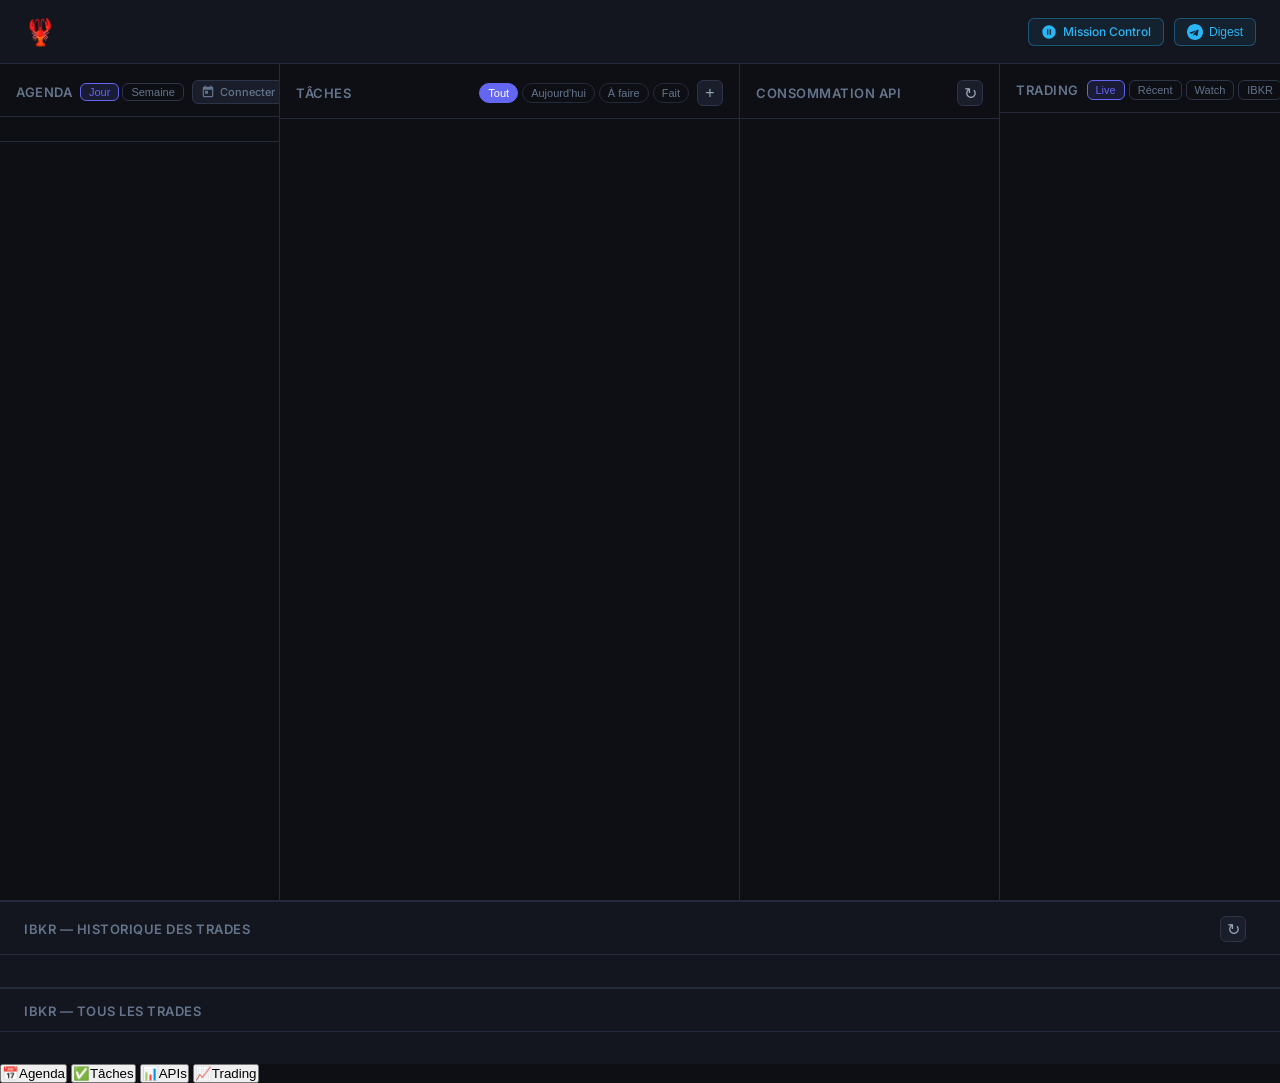
<file: templates/index.html>
<!DOCTYPE html>
<html lang="fr">
<head>
  <meta charset="UTF-8" />
  <meta name="viewport" content="width=device-width, initial-scale=1.0" />
  <title>🦞 Dashboard</title>
  <link rel="manifest" href="/static/manifest.json" />
  <meta name="mobile-web-app-capable" content="yes" />
  <meta name="apple-mobile-web-app-capable" content="yes" />
  <meta name="apple-mobile-web-app-status-bar-style" content="black-translucent" />
  <meta name="apple-mobile-web-app-title" content="Dashboard" />
  <meta name="theme-color" content="#0d0f14" />
  <link rel="icon" href="/static/icons/stone-island.svg" type="image/svg+xml" />
  <link rel="icon" href="/static/icons/icon-192.png" sizes="192x192" />
  <link rel="apple-touch-icon" href="/static/icons/icon-192.png" />
  <link rel="stylesheet" href="/static/css/style.css" />
  <link rel="preconnect" href="https://fonts.googleapis.com" />
  <link rel="preconnect" href="https://fonts.gstatic.com" crossorigin />
  <link href="https://fonts.googleapis.com/css2?family=Inter:wght@300;400;500;600;700&display=swap" rel="stylesheet" />
</head>
<body>
  <!-- HEADER -->
  <header class="header">
    <div class="header-left">
      <span class="header-logo">🦞</span>
      <div class="header-date" id="headerDate"></div>
      <div class="header-time" id="headerTime"></div>
    </div>
    <div class="header-center">
      <div class="header-greeting" id="headerGreeting"></div>
    </div>
    <div class="header-right">
      <div class="summary-chips" id="summaryChips"></div>
      <a href="/mission-control/" class="tg-btn" title="Mission Control" style="text-decoration:none">
        <svg width="16" height="16" viewBox="0 0 24 24" fill="currentColor"><path d="M12 2C6.48 2 2 6.48 2 12s4.48 10 10 10 10-4.48 10-10S17.52 2 12 2zm-1 14H9V8h2v8zm4 0h-2V8h2v8z"/></svg>
        <span>Mission Control</span>
      </a>
      <button class="tg-btn" id="tgBtn" onclick="sendTelegramDigest()" title="Envoyer le résumé sur Telegram">
        <svg width="16" height="16" viewBox="0 0 24 24" fill="currentColor"><path d="M12 0C5.373 0 0 5.373 0 12s5.373 12 12 12 12-5.373 12-12S18.627 0 12 0zm5.562 8.248-1.97 9.289c-.145.658-.537.818-1.084.508l-3-2.21-1.447 1.394c-.16.16-.295.295-.605.295l.213-3.053 5.56-5.023c.242-.213-.054-.333-.373-.12L7.248 14.79l-2.95-.924c-.642-.2-.654-.642.135-.953l11.57-4.461c.537-.194 1.006.131.559.796z"/></svg>
        <span id="tgBtnLabel">Digest</span>
      </button>
    </div>
  </header>

  <!-- MAIN LAYOUT -->
  <main class="layout">

    <!-- COLONNE GAUCHE : Agenda -->
    <section class="panel panel-agenda">
      <div class="panel-header">
        <h2>Agenda</h2>
        <div class="agenda-view-tabs">
          <button class="agenda-view-tab active" data-view="day" onclick="switchAgendaView('day')">Jour</button>
          <button class="agenda-view-tab" data-view="week" onclick="switchAgendaView('week')">Semaine</button>
        </div>
        <a id="gcalStatusBtn" href="/auth/google" class="gcal-connect-btn" title="Connecter Google Calendar">
          <svg width="14" height="14" viewBox="0 0 24 24" fill="currentColor"><path d="M19 3h-1V1h-2v2H8V1H6v2H5c-1.1 0-2 .9-2 2v14c0 1.1.9 2 2 2h14c1.1 0 2-.9 2-2V5c0-1.1-.9-2-2-2zm0 16H5V8h14v11zM7 10h5v5H7z"/></svg>
          <span id="gcalStatusLabel">Connecter</span>
        </a>
      </div>

      <!-- Mini calendrier -->
      <div class="mini-calendar" id="miniCalendar"></div>

      <!-- Events du jour -->
      <div class="agenda-day" id="agendaDay">
        <div class="agenda-timeline" id="agendaTimeline"></div>
      </div>

      <!-- Vue semaine -->
      <div class="agenda-week" id="agendaWeek" style="display:none"></div>
    </section>

    <!-- COLONNE CENTRE : Tâches -->
    <section class="panel panel-tasks">
      <div class="panel-header">
        <h2>Tâches</h2>
        <div class="task-filters">
          <button class="filter-btn active" data-filter="all">Tout</button>
          <button class="filter-btn" data-filter="today">Aujourd'hui</button>
          <button class="filter-btn" data-filter="todo">À faire</button>
          <button class="filter-btn" data-filter="done">Fait</button>
        </div>
        <button class="btn-icon" onclick="openModal('taskModal')">+</button>
      </div>
      <div class="tasks-list" id="tasksList"></div>
    </section>

    <!-- COLONNE DROITE : Crons + API -->
    <section class="panel panel-side">

      <!-- Consommation API -->
      <div class="side-section side-section-api">
        <div class="panel-header">
          <h2>Consommation API</h2>
          <button class="btn-icon" onclick="loadUsage()" title="Rafraîchir">↻</button>
        </div>
        <div class="api-usage-list" id="apiUsageList"></div>
      </div>

    </section>

    <!-- COLONNE TRADING : Notion STM + IBKR -->
    <section class="panel panel-trading">
      <div class="panel-header">
        <h2>Trading</h2>
        <div class="trading-tabs">
          <button class="trade-tab active" data-tab="open" onclick="switchTradeTab('open')">Live</button>
          <button class="trade-tab" data-tab="recent" onclick="switchTradeTab('recent')">Récent</button>
          <button class="trade-tab" data-tab="watchlist" onclick="switchTradeTab('watchlist')">Watch</button>
          <button class="trade-tab" data-tab="ibkr" onclick="switchTradeTab('ibkr')">IBKR</button>
        </div>
        <button class="btn-icon ibkr-sync-btn" id="ibkrSyncBtn" onclick="syncIbkr()" title="Synchroniser IBKR" style="display:none">↻</button>
      </div>
      <div id="tradingContent"></div>
    </section>

  </main>

  <!-- ================================================================
       MODALS
  ================================================================ -->

  <!-- Modal Tâche -->
  <div class="modal-overlay" id="taskModal">
    <div class="modal">
      <div class="modal-header">
        <h3 id="taskModalTitle">Nouvelle tâche</h3>
        <button class="btn-close" onclick="closeModal('taskModal')">✕</button>
      </div>
      <div class="modal-body">
        <input type="hidden" id="taskId" />
        <div class="form-group">
          <label>Titre *</label>
          <input type="text" id="taskTitle" placeholder="Titre de la tâche…" />
        </div>
        <div class="form-group">
          <label>Description</label>
          <textarea id="taskDesc" rows="3" placeholder="Détails…"></textarea>
        </div>
        <div class="form-row">
          <div class="form-group">
            <label>Priorité</label>
            <select id="taskPriority">
              <option value="high">🔴 Haute</option>
              <option value="medium" selected>🟡 Moyenne</option>
              <option value="low">🟢 Basse</option>
            </select>
          </div>
          <div class="form-group">
            <label>Statut</label>
            <select id="taskStatus">
              <option value="todo">À faire</option>
              <option value="in_progress">En cours</option>
              <option value="done">Terminé</option>
            </select>
          </div>
        </div>
        <div class="form-group">
          <label>Date</label>
          <input type="date" id="taskDate" />
        </div>
      </div>
      <div class="modal-footer">
        <button class="btn btn-secondary" onclick="closeModal('taskModal')">Annuler</button>
        <button class="btn btn-primary" onclick="saveTask()">Enregistrer</button>
      </div>
    </div>
  </div>

  <!-- Modal Événement -->
  <div class="modal-overlay" id="eventModal">
    <div class="modal">
      <div class="modal-header">
        <h3>Nouvel événement</h3>
        <button class="btn-close" onclick="closeModal('eventModal')">✕</button>
      </div>
      <div class="modal-body">
        <div class="form-group">
          <label>Titre *</label>
          <input type="text" id="eventTitle" placeholder="Titre de l'événement…" />
        </div>
        <div class="form-group">
          <label>Description</label>
          <textarea id="eventDesc" rows="2" placeholder="Détails…"></textarea>
        </div>
        <div class="form-row">
          <div class="form-group">
            <label>Début *</label>
            <input type="datetime-local" id="eventStart" />
          </div>
          <div class="form-group">
            <label>Fin</label>
            <input type="datetime-local" id="eventEnd" />
          </div>
        </div>
        <div class="form-group">
          <label>Couleur</label>
          <div class="color-picker">
            <button class="color-dot dot-blue active" data-color="blue"></button>
            <button class="color-dot dot-purple" data-color="purple"></button>
            <button class="color-dot dot-green" data-color="green"></button>
            <button class="color-dot dot-pink" data-color="pink"></button>
            <button class="color-dot dot-yellow" data-color="yellow"></button>
          </div>
        </div>
      </div>
      <div class="modal-footer">
        <button class="btn btn-secondary" onclick="closeModal('eventModal')">Annuler</button>
        <button class="btn btn-primary" onclick="saveEvent()">Enregistrer</button>
      </div>
    </div>
  </div>

  <!-- Toast notifications -->
  <div class="toast-container" id="toastContainer"></div>

  <!-- IBKR TABLE SECTION (bottom, full width) -->
  <section class="ibkr-section" id="ibkrSection">
    <div class="ibkr-section-header">
      <h2>IBKR — Historique des trades</h2>
      <button class="btn-icon" onclick="syncIbkr()" id="ibkrSyncBtnTable" title="Synchroniser IBKR">↻</button>
      <span class="ibkr-section-sync" id="ibkrSectionSync"></span>
    </div>
    <div id="ibkrTableContainer"></div>
  </section>

  <!-- IBKR RAW TRADES (full width) -->
  <section class="ibkr-section ibkr-raw-section" id="ibkrRawSection">
    <div class="ibkr-section-header">
      <h2>IBKR — Tous les trades</h2>
      <span class="ibkr-section-sync" id="ibkrRawCount"></span>
    </div>
    <div id="ibkrRawTableContainer"></div>
  </section>

  <!-- BOTTOM NAV MOBILE -->
  <nav class="mobile-nav" id="mobileNav" role="navigation" aria-label="Navigation mobile">
    <button class="mobile-nav-item active" id="mnAgenda"  onclick="mobileSwitchPanel('agenda')">
      <span class="nav-icon">📅</span><span>Agenda</span>
    </button>
    <button class="mobile-nav-item"        id="mnTasks"   onclick="mobileSwitchPanel('tasks')">
      <span class="nav-icon">✅</span><span>Tâches</span>
    </button>
    <button class="mobile-nav-item"        id="mnSide"    onclick="mobileSwitchPanel('side')">
      <span class="nav-icon">📊</span><span>APIs</span>
    </button>
    <button class="mobile-nav-item"        id="mnTrading" onclick="mobileSwitchPanel('trading')">
      <span class="nav-icon">📈</span><span>Trading</span>
    </button>
  </nav>

  <script src="/static/js/app.js"></script>
</body>
</html>
</file>
<file: static/css/style.css>
/* ================================================================
   RESET & VARIABLES
================================================================ */
*, *::before, *::after { box-sizing: border-box; margin: 0; padding: 0; }

:root {
  --bg:          #0d0f14;
  --bg-panel:    #13161e;
  --bg-card:     #1a1e2a;
  --bg-hover:    #1f2435;
  --border:      #252a3a;
  --border-light: #2e3448;
  --text:        #e2e8f0;
  --text-muted:  #64748b;
  --text-dim:    #94a3b8;
  --accent:      #6366f1;
  --accent-glow: rgba(99, 102, 241, 0.15);
  --green:       #22c55e;
  --red:         #ef4444;
  --yellow:      #eab308;
  --blue:        #3b82f6;
  --purple:      #a855f7;
  --pink:        #ec4899;
  --radius:      10px;
  --radius-sm:   6px;
  --shadow:      0 4px 24px rgba(0,0,0,0.4);
  --transition:  0.18s ease;
}

html, body {
  font-family: 'Inter', system-ui, sans-serif;
  font-size: 14px;
  background: var(--bg);
  color: var(--text);
  overflow-x: hidden;
  overflow-y: auto;
}

/* ================================================================
   HEADER
================================================================ */
.header {
  display: flex;
  align-items: center;
  justify-content: space-between;
  padding: 14px 24px;
  background: var(--bg-panel);
  border-bottom: 1px solid var(--border);
  height: 64px;
  flex-shrink: 0;
  position: sticky;
  top: 0;
  z-index: 100;
}

.header-logo {
  font-size: 26px;
  line-height: 1;
  margin-right: 4px;
  flex-shrink: 0;
}

.header-date {
  font-size: 13px;
  color: var(--text-muted);
  text-transform: capitalize;
}

.header-time {
  font-size: 22px;
  font-weight: 700;
  letter-spacing: 1px;
  font-variant-numeric: tabular-nums;
  line-height: 1;
}

.header-greeting {
  font-size: 15px;
  font-weight: 500;
  color: var(--text-dim);
  text-align: center;
}

.summary-chips {
  display: flex;
  gap: 8px;
  flex-wrap: wrap;
  justify-content: flex-end;
}

/* header-right wraps chips + tg button */
.header-right {
  display: flex;
  align-items: center;
  gap: 10px;
}

/* Telegram button */
.tg-btn {
  display: inline-flex;
  align-items: center;
  gap: 6px;
  padding: 5px 12px;
  border-radius: var(--radius-sm);
  border: 1px solid rgba(41, 182, 246, 0.35);
  background: rgba(41, 182, 246, 0.08);
  color: #29b6f6;
  font-size: 12px;
  font-weight: 500;
  cursor: pointer;
  transition: var(--transition);
  white-space: nowrap;
}
.tg-btn:hover:not(:disabled) {
  background: rgba(41, 182, 246, 0.18);
  border-color: #29b6f6;
}
.tg-btn:disabled { opacity: 0.45; cursor: default; }
.tg-btn.tg-sent  { border-color: var(--green); color: var(--green); background: rgba(34,197,94,0.08); }
.tg-btn.tg-error { border-color: var(--red);   color: var(--red);   background: rgba(239,68,68,0.08); }
.tg-btn.tg-disabled { border-color: var(--border); color: var(--text-muted); background: transparent; }

.chip {
  display: flex;
  align-items: center;
  gap: 5px;
  padding: 4px 10px;
  border-radius: 20px;
  font-size: 12px;
  font-weight: 500;
  border: 1px solid var(--border);
  background: var(--bg-card);
}

.chip.chip-warning { border-color: var(--yellow); color: var(--yellow); }
.chip.chip-success { border-color: var(--green); color: var(--green); }
.chip.chip-info    { border-color: var(--blue); color: var(--blue); }

/* ================================================================
   LAYOUT
================================================================ */
.layout {
  display: grid;
  grid-template-columns: 280px 1fr 260px 280px;
  gap: 0;
  height: calc(100vh - 64px);
  overflow: hidden;
  position: sticky;
  top: 64px;
}

.panel {
  display: flex;
  flex-direction: column;
  border-right: 1px solid var(--border);
  overflow: hidden;
}

.panel:last-child { border-right: none; }

.panel-header {
  display: flex;
  align-items: center;
  gap: 8px;
  padding: 16px 16px 12px;
  border-bottom: 1px solid var(--border);
  flex-shrink: 0;
}

.panel-header h2 {
  font-size: 13px;
  font-weight: 600;
  letter-spacing: 0.5px;
  text-transform: uppercase;
  color: var(--text-muted);
  flex: 1;
}

/* ================================================================
   GOOGLE CALENDAR CONNECT BUTTON
================================================================ */
.gcal-connect-btn {
  display: inline-flex;
  align-items: center;
  gap: 5px;
  font-size: 11px;
  font-weight: 500;
  color: var(--text-muted);
  background: var(--bg-card);
  border: 1px solid var(--border-light);
  border-radius: var(--radius-sm);
  padding: 4px 8px;
  text-decoration: none;
  transition: var(--transition);
  white-space: nowrap;
}
.gcal-connect-btn:hover {
  color: var(--text);
  border-color: var(--accent);
  background: var(--accent-glow);
}
.gcal-connect-btn.gcal-connected {
  color: var(--green);
  border-color: rgba(34, 197, 94, 0.3);
  background: rgba(34, 197, 94, 0.08);
}

/* ================================================================
   BUTTONS
================================================================ */
.btn-icon {
  width: 26px;
  height: 26px;
  border-radius: 6px;
  border: 1px solid var(--border-light);
  background: var(--bg-card);
  color: var(--text-dim);
  cursor: pointer;
  font-size: 16px;
  display: flex;
  align-items: center;
  justify-content: center;
  transition: var(--transition);
  flex-shrink: 0;
}
.btn-icon:hover { background: var(--accent); border-color: var(--accent); color: #fff; }

.btn {
  padding: 8px 16px;
  border-radius: var(--radius-sm);
  border: none;
  cursor: pointer;
  font-size: 13px;
  font-weight: 500;
  transition: var(--transition);
}
.btn-primary   { background: var(--accent); color: #fff; }
.btn-primary:hover { background: #4f46e5; }
.btn-secondary { background: var(--bg-card); color: var(--text-dim); border: 1px solid var(--border); }
.btn-secondary:hover { background: var(--bg-hover); }

.btn-close {
  background: none;
  border: none;
  color: var(--text-muted);
  cursor: pointer;
  font-size: 16px;
  padding: 4px;
  border-radius: 4px;
  transition: var(--transition);
}
.btn-close:hover { color: var(--text); background: var(--bg-hover); }

/* ================================================================
   MINI CALENDAR
================================================================ */
.mini-calendar {
  padding: 12px;
  border-bottom: 1px solid var(--border);
  flex-shrink: 0;
}

.cal-header {
  display: flex;
  align-items: center;
  justify-content: space-between;
  margin-bottom: 8px;
}
.cal-header .cal-title {
  font-size: 13px;
  font-weight: 600;
  color: var(--text-dim);
  text-transform: capitalize;
}
.cal-nav {
  background: none;
  border: none;
  color: var(--text-muted);
  cursor: pointer;
  padding: 2px 6px;
  border-radius: 4px;
  font-size: 14px;
  transition: var(--transition);
}
.cal-nav:hover { background: var(--bg-hover); color: var(--text); }

.cal-grid {
  display: grid;
  grid-template-columns: repeat(7, 1fr);
  gap: 2px;
}
.cal-day-name {
  font-size: 10px;
  color: var(--text-muted);
  text-align: center;
  padding: 2px 0;
  font-weight: 600;
}
.cal-day {
  width: 28px;
  height: 28px;
  display: flex;
  align-items: center;
  justify-content: center;
  border-radius: 50%;
  font-size: 12px;
  cursor: pointer;
  color: var(--text-dim);
  transition: var(--transition);
  margin: auto;
}
.cal-day:hover { background: var(--bg-hover); }
.cal-day.today { background: var(--accent); color: #fff; font-weight: 700; }
.cal-day.selected { background: var(--bg-hover); color: var(--text); font-weight: 600; outline: 2px solid var(--accent); outline-offset: -2px; }
.cal-day.other-month { color: var(--border-light); }
.cal-day.has-event::after {
  content: '';
  display: block;
  width: 4px;
  height: 4px;
  border-radius: 50%;
  background: var(--green);
  position: absolute;
  bottom: 2px;
}
.cal-day { position: relative; }

/* ================================================================
   AGENDA VIEW TABS
================================================================ */
.agenda-view-tabs {
  display: flex;
  gap: 3px;
}

.agenda-view-tab {
  font-size: 11px;
  padding: 2px 8px;
  border-radius: var(--radius-sm);
  border: 1px solid var(--border-light);
  background: transparent;
  color: var(--text-muted);
  cursor: pointer;
  transition: var(--transition);
}

.agenda-view-tab:hover { color: var(--text); border-color: var(--accent); }
.agenda-view-tab.active {
  background: var(--accent-glow);
  color: var(--accent);
  border-color: var(--accent);
}

/* ================================================================
   WEEK VIEW
================================================================ */
.agenda-week {
  flex: 1;
  overflow-y: auto;
  padding: 8px;
}

.agenda-week::-webkit-scrollbar { width: 4px; }
.agenda-week::-webkit-scrollbar-track { background: transparent; }
.agenda-week::-webkit-scrollbar-thumb { background: var(--border); border-radius: 2px; }

.week-nav {
  display: flex;
  align-items: center;
  justify-content: space-between;
  padding: 2px 2px 8px;
}

.week-label {
  font-size: 11px;
  color: var(--text-dim);
  font-weight: 500;
}

.week-days {
  display: flex;
  flex-direction: column;
  gap: 4px;
}

.week-day {
  border-radius: var(--radius-sm);
  background: var(--bg-card);
  border: 1px solid var(--border);
  padding: 6px 8px;
  transition: var(--transition);
}

.week-day-today {
  border-color: var(--accent);
  background: var(--accent-glow);
}

.week-day-header {
  display: flex;
  align-items: center;
  gap: 6px;
  margin-bottom: 4px;
}

.week-day-name {
  font-size: 10px;
  font-weight: 600;
  color: var(--text-muted);
  text-transform: uppercase;
  min-width: 16px;
}

.week-day-num {
  font-size: 13px;
  font-weight: 600;
  color: var(--text-dim);
  width: 22px;
  height: 22px;
  display: flex;
  align-items: center;
  justify-content: center;
  border-radius: 50%;
}

.week-today-num {
  background: var(--accent);
  color: #fff;
}

.week-day-events {
  display: flex;
  flex-direction: column;
  gap: 2px;
}

.week-no-event {
  font-size: 11px;
  color: var(--border-light);
  padding-left: 2px;
}

.week-event {
  display: flex;
  align-items: center;
  gap: 5px;
  padding: 2px 5px;
  border-radius: 3px;
  border-left: 2px solid var(--border);
  background: rgba(255,255,255,0.03);
  overflow: hidden;
}

.week-event.color-blue   { border-color: var(--blue); }
.week-event.color-purple { border-color: var(--purple); }
.week-event.color-green  { border-color: var(--green); }
.week-event.color-pink   { border-color: var(--pink); }
.week-event.color-yellow { border-color: var(--yellow); }
.week-event.color-google   { border-color: var(--google); }
.week-event.color-trading  { border-color: var(--trading); }

.week-event-time {
  font-size: 10px;
  color: var(--text-muted);
  font-variant-numeric: tabular-nums;
  white-space: nowrap;
  min-width: 34px;
  flex-shrink: 0;
}

.week-event-title {
  font-size: 11px;
  color: var(--text-dim);
  white-space: nowrap;
  overflow: hidden;
  text-overflow: ellipsis;
}

/* ================================================================
   AGENDA TIMELINE
================================================================ */
.agenda-day {
  flex: 1;
  overflow-y: auto;
  padding: 8px 0;
}
.agenda-day::-webkit-scrollbar { width: 4px; }
.agenda-day::-webkit-scrollbar-track { background: transparent; }
.agenda-day::-webkit-scrollbar-thumb { background: var(--border); border-radius: 2px; }

.agenda-empty {
  padding: 32px 16px;
  text-align: center;
  color: var(--text-muted);
  font-size: 13px;
}

.agenda-event {
  display: flex;
  gap: 10px;
  padding: 8px 14px;
  margin: 2px 8px;
  border-radius: var(--radius-sm);
  border-left: 3px solid;
  background: var(--bg-card);
  transition: var(--transition);
  cursor: pointer;
  position: relative;
}
.agenda-event:hover { background: var(--bg-hover); }
.agenda-event.color-blue   { border-color: var(--blue); }
.agenda-event.color-purple { border-color: var(--purple); }
.agenda-event.color-green  { border-color: var(--green); }
.agenda-event.color-pink   { border-color: var(--pink); }
.agenda-event.color-yellow  { border-color: var(--yellow); }
.agenda-event.color-trading { border-color: var(--trading); }

.event-time {
  font-size: 11px;
  color: var(--text-muted);
  font-variant-numeric: tabular-nums;
  white-space: nowrap;
  min-width: 40px;
  padding-top: 2px;
}
.event-title {
  font-size: 13px;
  font-weight: 500;
  flex: 1;
}
.event-desc {
  font-size: 11px;
  color: var(--text-muted);
  margin-top: 2px;
}

.event-delete {
  background: none;
  border: none;
  color: var(--text-muted);
  cursor: pointer;
  font-size: 12px;
  opacity: 0;
  transition: var(--transition);
  padding: 2px;
}
.agenda-event:hover .event-delete { opacity: 1; }
.event-delete:hover { color: var(--red); }

/* ================================================================
   TASKS
================================================================ */
.task-filters {
  display: flex;
  gap: 4px;
}
.filter-btn {
  padding: 3px 8px;
  border-radius: 20px;
  border: 1px solid var(--border);
  background: none;
  color: var(--text-muted);
  font-size: 11px;
  cursor: pointer;
  transition: var(--transition);
}
.filter-btn:hover { background: var(--bg-hover); color: var(--text); }
.filter-btn.active { background: var(--accent); border-color: var(--accent); color: #fff; }

.tasks-list {
  flex: 1;
  overflow-y: auto;
  padding: 8px;
}
.tasks-list::-webkit-scrollbar { width: 4px; }
.tasks-list::-webkit-scrollbar-thumb { background: var(--border); border-radius: 2px; }

.task-group-label {
  font-size: 11px;
  font-weight: 600;
  color: var(--text-muted);
  text-transform: uppercase;
  letter-spacing: 0.5px;
  padding: 8px 8px 4px;
}

.task-card {
  display: flex;
  align-items: flex-start;
  gap: 10px;
  padding: 10px 12px;
  border-radius: var(--radius-sm);
  background: var(--bg-card);
  margin-bottom: 4px;
  border: 1px solid var(--border);
  cursor: pointer;
  transition: var(--transition);
  position: relative;
}
.task-card:hover { background: var(--bg-hover); border-color: var(--border-light); }
.task-card.done { opacity: 0.5; }
.task-card.done .task-title { text-decoration: line-through; }

.task-check {
  width: 16px;
  height: 16px;
  border-radius: 50%;
  border: 2px solid var(--border-light);
  flex-shrink: 0;
  margin-top: 1px;
  cursor: pointer;
  transition: var(--transition);
  display: flex;
  align-items: center;
  justify-content: center;
}
.task-check:hover { border-color: var(--accent); }
.task-check.checked { background: var(--green); border-color: var(--green); }
.task-check.checked::after { content: '✓'; color: #fff; font-size: 10px; font-weight: 700; }

.task-body { flex: 1; min-width: 0; }
.task-title {
  font-size: 13px;
  font-weight: 500;
  line-height: 1.4;
  word-break: break-word;
}
.task-meta {
  display: flex;
  align-items: center;
  gap: 6px;
  margin-top: 4px;
}
.task-date {
  font-size: 11px;
  color: var(--text-muted);
}
.task-date.overdue { color: var(--red); }

.priority-dot {
  width: 6px;
  height: 6px;
  border-radius: 50%;
  flex-shrink: 0;
}
.priority-dot.high   { background: var(--red); }
.priority-dot.medium { background: var(--yellow); }
.priority-dot.low    { background: var(--green); }

.task-actions {
  display: flex;
  gap: 4px;
  opacity: 0;
  transition: var(--transition);
}
.task-card:hover .task-actions { opacity: 1; }
.task-action-btn {
  background: none;
  border: none;
  color: var(--text-muted);
  cursor: pointer;
  font-size: 12px;
  padding: 2px 4px;
  border-radius: 3px;
  transition: var(--transition);
}
.task-action-btn:hover { background: var(--bg-hover); color: var(--text); }
.task-action-btn.del:hover { color: var(--red); }

.tasks-empty {
  padding: 40px 16px;
  text-align: center;
  color: var(--text-muted);
  font-size: 13px;
}

/* ================================================================
   NOTES
================================================================ */
.notes-grid {
  flex: 1;
  overflow-y: auto;
  padding: 8px;
  display: flex;
  flex-direction: column;
  gap: 8px;
}
.notes-grid::-webkit-scrollbar { width: 4px; }
.notes-grid::-webkit-scrollbar-thumb { background: var(--border); border-radius: 2px; }

.note-card {
  border-radius: var(--radius-sm);
  padding: 12px;
  border-left: 3px solid;
  background: var(--bg-card);
  border-top: 1px solid var(--border);
  border-right: 1px solid var(--border);
  border-bottom: 1px solid var(--border);
  position: relative;
  transition: var(--transition);
}
.note-card:hover { background: var(--bg-hover); }
.note-card.color-yellow { border-left-color: var(--yellow); }
.note-card.color-blue   { border-left-color: var(--blue); }
.note-card.color-green  { border-left-color: var(--green); }
.note-card.color-pink   { border-left-color: var(--pink); }
.note-card.color-purple { border-left-color: var(--purple); }

.note-content {
  font-size: 13px;
  line-height: 1.6;
  color: var(--text-dim);
  white-space: pre-wrap;
  word-break: break-word;
}
.note-footer {
  display: flex;
  align-items: center;
  justify-content: space-between;
  margin-top: 8px;
}
.note-date {
  font-size: 10px;
  color: var(--text-muted);
}
.note-delete {
  background: none;
  border: none;
  color: var(--text-muted);
  cursor: pointer;
  font-size: 12px;
  padding: 2px 4px;
  border-radius: 3px;
  opacity: 0;
  transition: var(--transition);
}
.note-card:hover .note-delete { opacity: 1; }
.note-delete:hover { color: var(--red); }

/* ================================================================
   MODAL
================================================================ */
.modal-overlay {
  position: fixed;
  inset: 0;
  background: rgba(0,0,0,0.7);
  display: none;
  align-items: center;
  justify-content: center;
  z-index: 1000;
  backdrop-filter: blur(4px);
}
.modal-overlay.open { display: flex; }

.modal {
  background: var(--bg-panel);
  border: 1px solid var(--border-light);
  border-radius: var(--radius);
  width: 480px;
  max-width: 95vw;
  box-shadow: var(--shadow);
  animation: modalIn 0.18s ease;
}
@keyframes modalIn {
  from { opacity: 0; transform: scale(0.96) translateY(-8px); }
  to   { opacity: 1; transform: scale(1) translateY(0); }
}
.modal-header {
  display: flex;
  align-items: center;
  justify-content: space-between;
  padding: 16px 20px;
  border-bottom: 1px solid var(--border);
}
.modal-header h3 { font-size: 15px; font-weight: 600; }
.modal-body { padding: 20px; display: flex; flex-direction: column; gap: 16px; }
.modal-footer {
  display: flex;
  gap: 8px;
  justify-content: flex-end;
  padding: 16px 20px;
  border-top: 1px solid var(--border);
}

.form-group { display: flex; flex-direction: column; gap: 6px; }
.form-group label { font-size: 12px; font-weight: 500; color: var(--text-muted); }
.form-group input,
.form-group textarea,
.form-group select {
  background: var(--bg-card);
  border: 1px solid var(--border-light);
  border-radius: var(--radius-sm);
  color: var(--text);
  font-family: inherit;
  font-size: 13px;
  padding: 8px 12px;
  outline: none;
  transition: var(--transition);
  resize: vertical;
}
.form-group input:focus,
.form-group textarea:focus,
.form-group select:focus { border-color: var(--accent); background: var(--bg-hover); }
.form-row { display: grid; grid-template-columns: 1fr 1fr; gap: 12px; }

/* Color picker */
.color-picker { display: flex; gap: 8px; }
.color-dot {
  width: 24px;
  height: 24px;
  border-radius: 50%;
  border: 2px solid transparent;
  cursor: pointer;
  transition: var(--transition);
}
.color-dot:hover { transform: scale(1.15); }
.color-dot.active { border-color: #fff; transform: scale(1.15); }
.dot-yellow { background: var(--yellow); }
.dot-blue   { background: var(--blue); }
.dot-green  { background: var(--green); }
.dot-pink   { background: var(--pink); }
.dot-purple { background: var(--purple); }

/* ================================================================
   TOAST
================================================================ */
.toast-container {
  position: fixed;
  bottom: 24px;
  right: 24px;
  display: flex;
  flex-direction: column;
  gap: 8px;
  z-index: 2000;
}
.toast {
  padding: 10px 16px;
  border-radius: var(--radius-sm);
  background: var(--bg-panel);
  border: 1px solid var(--border-light);
  font-size: 13px;
  color: var(--text);
  box-shadow: var(--shadow);
  animation: toastIn 0.2s ease;
  max-width: 300px;
}
.toast.success { border-left: 3px solid var(--green); }
.toast.error   { border-left: 3px solid var(--red); }
@keyframes toastIn {
  from { opacity: 0; transform: translateX(20px); }
  to   { opacity: 1; transform: translateX(0); }
}

/* ================================================================
   SCROLLBAR global
================================================================ */
* {
  scrollbar-width: thin;
  scrollbar-color: var(--border) transparent;
}

/* ================================================================
   GOOGLE CALENDAR EVENTS
================================================================ */
:root {
  --google: #4285F4;
  --trading: #F5A623;
}

.agenda-event.color-google {
  border-color: var(--google);
}

.agenda-event.color-google::before {
  content: 'G';
  position: absolute;
  top: 6px;
  right: 28px;
  font-size: 9px;
  font-weight: 700;
  color: var(--google);
  background: rgba(66, 133, 244, 0.12);
  border: 1px solid rgba(66, 133, 244, 0.3);
  border-radius: 3px;
  padding: 0 3px;
  line-height: 14px;
  letter-spacing: 0.5px;
}

.cal-day.has-google-event::after {
  background: var(--google);
}

.cal-day.has-event.has-google-event::after {
  background: linear-gradient(to right, var(--green) 50%, var(--google) 50%);
}

.cal-day.has-trading-event::after {
  background: var(--trading);
}

.cal-day.has-event.has-trading-event::after {
  background: linear-gradient(to right, var(--green) 50%, var(--trading) 50%);
}

.cal-day.has-google-event.has-trading-event::after {
  background: linear-gradient(to right, var(--google) 50%, var(--trading) 50%);
}

.agenda-event.color-trading::before {
  content: 'TC';
  position: absolute;
  top: 6px;
  right: 28px;
  font-size: 9px;
  font-weight: 700;
  color: var(--trading);
  background: rgba(245, 166, 35, 0.12);
  border: 1px solid rgba(245, 166, 35, 0.3);
  border-radius: 3px;
  padding: 0 3px;
  line-height: 14px;
  letter-spacing: 0.5px;
}

.toast.info { border-left: 3px solid var(--blue); }

/* ================================================================
   TRADING PANEL
================================================================ */
.panel-trading { display: flex; flex-direction: column; overflow: hidden; }

.trading-tabs {
  display: flex;
  gap: 4px;
}

.trade-tab {
  font-size: 11px;
  font-weight: 500;
  padding: 3px 8px;
  border-radius: var(--radius-sm);
  border: 1px solid var(--border-light);
  background: transparent;
  color: var(--text-muted);
  cursor: pointer;
  transition: var(--transition);
}

.trade-tab:hover { color: var(--text); border-color: var(--accent); }
.trade-tab.active { background: var(--accent-glow); color: var(--accent); border-color: var(--accent); }

#tradingContent {
  flex: 1;
  overflow-y: auto;
  padding: 8px 12px;
}

.trade-row {
  display: flex;
  align-items: center;
  gap: 8px;
  padding: 8px 10px;
  border-radius: var(--radius-sm);
  background: var(--bg-card);
  border: 1px solid var(--border);
  margin-bottom: 6px;
  transition: var(--transition);
  text-decoration: none;
  cursor: pointer;
}
.trade-row:hover { border-color: var(--border-light); background: var(--bg-hover); }

.trade-ticker {
  font-weight: 600;
  font-size: 13px;
  color: var(--text);
  min-width: 52px;
}

.trade-info {
  flex: 1;
  display: flex;
  flex-direction: column;
  gap: 2px;
}

.trade-meta {
  font-size: 10px;
  color: var(--text-muted);
}

.trade-pnl {
  font-size: 12px;
  font-weight: 600;
  text-align: right;
  min-width: 48px;
}
.trade-pnl.pos { color: var(--green); }
.trade-pnl.neg { color: var(--red); }
.trade-pnl.neutral { color: var(--text-muted); }

.trade-rr {
  font-size: 10px;
  color: var(--text-muted);
  text-align: right;
}

.trade-live-badge {
  font-size: 9px;
  padding: 1px 5px;
  border-radius: 10px;
  background: rgba(99,102,241,0.15);
  color: var(--accent);
  border: 1px solid rgba(99,102,241,0.3);
  white-space: nowrap;
}

.watch-row {
  display: flex;
  align-items: center;
  justify-content: space-between;
  padding: 7px 10px;
  border-radius: var(--radius-sm);
  background: var(--bg-card);
  border: 1px solid var(--border);
  margin-bottom: 6px;
}
.watch-name { font-size: 13px; font-weight: 500; color: var(--text); }
.watch-etat {
  font-size: 10px;
  padding: 2px 6px;
  border-radius: 10px;
  background: var(--bg-hover);
  color: var(--text-muted);
}

.trading-empty {
  text-align: center;
  color: var(--text-muted);
  font-size: 12px;
  padding: 24px 0;
}

/* ================================================================
   SIDE PANEL (Crons + API)
================================================================ */
.panel-side {
  display: flex;
  flex-direction: column;
  overflow: hidden;
}

.side-section {
  display: flex;
  flex-direction: column;
  flex: 1;
  overflow: hidden;
  border-bottom: 1px solid var(--border);
}
.side-section:last-child { border-bottom: none; }

/* ---- API Usage ---- */
.api-usage-list {
  flex: 1;
  overflow-y: auto;
  padding: 8px 12px;
  display: flex;
  flex-direction: column;
  gap: 6px;
}

.api-row {
  background: var(--bg-card);
  border: 1px solid var(--border);
  border-radius: var(--radius-sm);
  padding: 9px 11px;
  display: flex;
  flex-direction: column;
  gap: 6px;
}
.api-row-link { text-decoration: none; cursor: pointer; transition: var(--transition); }
.api-row-link:hover { border-color: var(--accent); }
.api-row-warn { border-color: rgba(234,179,8,0.35); background: rgba(234,179,8,0.05); }
.api-row-err  { border-color: rgba(239,68,68,0.25); }

.api-row-head {
  display: flex;
  align-items: center;
  gap: 7px;
}

.api-dot {
  width: 7px;
  height: 7px;
  border-radius: 50%;
  flex-shrink: 0;
  background: var(--text-muted);
}
.api-dot.ok   { background: var(--green); box-shadow: 0 0 5px var(--green); }
.api-dot.warn { background: var(--yellow); box-shadow: 0 0 5px var(--yellow); }
.api-dot.err  { background: var(--red); }

.api-name {
  flex: 1;
  font-size: 12px;
  font-weight: 500;
  color: var(--text-dim);
}

.api-val {
  font-size: 12px;
  font-weight: 600;
  color: var(--text);
  font-variant-numeric: tabular-nums;
}
.api-row-warn .api-val { color: var(--yellow); }

.api-bar-track {
  height: 3px;
  background: var(--border);
  border-radius: 2px;
  overflow: hidden;
}
.api-bar-fill {
  height: 100%;
  background: var(--accent);
  border-radius: 2px;
  transition: width 0.4s ease;
}
.api-bar-fill.fill-warn { background: var(--yellow); }

.api-sub {
  font-size: 10px;
  color: var(--text-muted);
  font-variant-numeric: tabular-nums;
}

/* chip-danger for negative YTD */
.chip.chip-danger { border-color: var(--red); color: var(--red); }

/* ================================================================
   IBKR PANEL (trading tab — mini view)
================================================================ */

/* YTD Banner */
.ibkr-ytd {
  background: var(--bg-card);
  border: 1px solid var(--border-light);
  border-radius: var(--radius-sm);
  padding: 10px 12px;
  margin: 8px 12px 4px;
}

.ibkr-ytd-row {
  display: flex;
  align-items: baseline;
  justify-content: space-between;
  gap: 8px;
}

.ibkr-ytd-label {
  font-size: 11px;
  font-weight: 600;
  color: var(--text-muted);
  text-transform: uppercase;
  letter-spacing: 0.5px;
}

.ibkr-ytd-pnl {
  font-size: 20px;
  font-weight: 700;
  font-variant-numeric: tabular-nums;
}
.ibkr-ytd-pnl.pos { color: var(--green); }
.ibkr-ytd-pnl.neg { color: var(--red); }
.ibkr-ytd-solde {
  font-size: 20px;
  font-weight: 700;
  font-variant-numeric: tabular-nums;
  color: var(--text);
}

.ibkr-ytd-stats {
  display: flex;
  align-items: center;
  gap: 5px;
  margin-top: 4px;
  font-size: 11px;
  color: var(--text-muted);
}
.ibkr-sep { color: var(--border-light); }
.ibkr-comm { color: var(--red); opacity: 0.7; }

.ibkr-sync-ts {
  font-size: 10px;
  color: var(--border-light);
  margin-top: 4px;
}

/* Monthly list */
.ibkr-monthly-list {
  padding: 4px 12px 8px;
  display: flex;
  flex-direction: column;
  gap: 3px;
}

.ibkr-month-row {
  display: flex;
  align-items: center;
  gap: 6px;
  padding: 7px 10px;
  border-radius: var(--radius-sm);
  background: var(--bg-card);
  border: 1px solid var(--border);
  cursor: pointer;
  transition: var(--transition);
  user-select: none;
}
.ibkr-month-row:hover { background: var(--bg-hover); border-color: var(--border-light); }
.ibkr-month-row.open  { border-color: var(--accent); background: var(--accent-glow); }

.ibkr-month-label {
  font-size: 12px;
  font-weight: 600;
  color: var(--text-dim);
  min-width: 44px;
  text-transform: capitalize;
}

.ibkr-month-stats {
  flex: 1;
  font-size: 10px;
  color: var(--text-muted);
}

.ibkr-month-pnl {
  font-size: 12px;
  font-weight: 600;
  font-variant-numeric: tabular-nums;
  min-width: 52px;
  text-align: right;
}
.ibkr-month-pnl.pos { color: var(--green); }
.ibkr-month-pnl.neg { color: var(--red); }

.ibkr-chevron {
  font-size: 9px;
  color: var(--text-muted);
  width: 10px;
  text-align: center;
}

/* Expanded trade rows */
.ibkr-trades-list {
  background: var(--bg);
  border: 1px solid var(--border);
  border-top: none;
  border-radius: 0 0 var(--radius-sm) var(--radius-sm);
  margin-top: -3px;
  padding: 4px 0;
}

.ibkr-trade-row {
  display: flex;
  align-items: center;
  gap: 5px;
  padding: 4px 10px;
  font-size: 11px;
  border-bottom: 1px solid var(--border);
  transition: var(--transition);
}
.ibkr-trade-row:last-child { border-bottom: none; }
.ibkr-trade-row:hover { background: var(--bg-hover); }

.ibkr-trade-date {
  color: var(--text-muted);
  font-variant-numeric: tabular-nums;
  min-width: 36px;
}
.ibkr-trade-bs {
  font-size: 9px;
  font-weight: 700;
  padding: 1px 4px;
  border-radius: 3px;
  min-width: 14px;
  text-align: center;
}
.ibkr-trade-bs.buy  { background: rgba(34,197,94,0.15); color: var(--green); }
.ibkr-trade-bs.sell { background: rgba(239,68,68,0.15); color: var(--red); }
.ibkr-fills-badge {
  display: inline-block;
  margin-left: 4px;
  padding: 1px 5px;
  background: var(--border-light);
  color: var(--text-muted);
  border-radius: 8px;
  font-size: 10px;
  font-weight: 600;
  vertical-align: middle;
}

.ibkr-trade-sym {
  flex: 1;
  font-weight: 600;
  color: var(--text);
}
.ibkr-trade-qty {
  color: var(--text-muted);
  font-variant-numeric: tabular-nums;
  min-width: 28px;
  text-align: right;
}
.ibkr-trade-pnl {
  font-weight: 600;
  font-variant-numeric: tabular-nums;
  min-width: 44px;
  text-align: right;
}
.ibkr-trade-pnl.pos { color: var(--green); }
.ibkr-trade-pnl.neg { color: var(--red); }
.ibkr-trade-pnl.neutral { color: var(--text-muted); }

.ibkr-trade-empty {
  padding: 8px 10px;
  font-size: 11px;
  color: var(--text-muted);
  text-align: center;
}

/* Current month quick row in trading tab */
.ibkr-cm {
  display: flex;
  align-items: center;
  gap: 8px;
  padding: 7px 12px;
  margin: 4px 12px 0;
  background: var(--bg-card);
  border: 1px solid var(--border-light);
  border-radius: var(--radius-sm);
  font-size: 12px;
}
.ibkr-cm-label { color: var(--text-muted); flex: 1; }
.ibkr-cm-pnl   { font-weight: 700; font-variant-numeric: tabular-nums; }
.ibkr-cm-stats { color: var(--text-muted); font-size: 11px; }

.ibkr-tbl-hint {
  text-align: center;
  font-size: 11px;
  color: var(--text-muted);
  padding: 12px 0 4px;
  opacity: 0.7;
}

/* ================================================================
   IBKR BOTTOM TABLE SECTION
================================================================ */
.ibkr-section {
  background: var(--bg-panel);
  border-top: 2px solid var(--border);
  padding: 0 0 32px;
}

.ibkr-section-header {
  display: flex;
  align-items: center;
  gap: 10px;
  padding: 14px 24px 12px;
  border-bottom: 1px solid var(--border);
}
.ibkr-section-header h2 {
  font-size: 13px;
  font-weight: 600;
  letter-spacing: 0.5px;
  text-transform: uppercase;
  color: var(--text-muted);
  flex: 1;
}
.ibkr-section-sync {
  font-size: 11px;
  color: var(--text-muted);
}

.ibkr-tbl-empty {
  padding: 32px;
  text-align: center;
  color: var(--text-muted);
  font-size: 13px;
}

/* Main table */
.ibkr-tbl {
  width: 100%;
  border-collapse: collapse;
  font-size: 13px;
}
.ibkr-tbl thead th {
  padding: 8px 16px;
  text-align: left;
  font-size: 11px;
  font-weight: 600;
  color: var(--text-muted);
  text-transform: uppercase;
  letter-spacing: 0.4px;
  border-bottom: 1px solid var(--border);
  background: var(--bg);
}
.ibkr-tbl thead th.num { text-align: right; }

.ibkr-tbl-month td {
  padding: 10px 16px;
  border-bottom: 1px solid var(--border);
  cursor: pointer;
  transition: background var(--transition);
}
.ibkr-tbl-month:hover td { background: var(--bg-hover); }
.ibkr-tbl-month.open td  { background: var(--accent-glow); }

.ibkr-tbl-month-name {
  display: flex;
  align-items: center;
  gap: 8px;
  font-weight: 600;
  color: var(--text-dim);
  text-transform: capitalize;
}
.ibkr-tbl-chevron {
  color: var(--text-muted);
  font-size: 11px;
  width: 12px;
}

td.num  { text-align: right; font-variant-numeric: tabular-nums; }
td.bold { font-weight: 700; }
td.pos  { color: var(--green); }
td.neg  { color: var(--red); }
td.comm { color: var(--text-muted); font-size: 12px; }

.ibkr-tbl-loading {
  padding: 12px 32px;
  color: var(--text-muted);
  font-size: 12px;
  font-style: italic;
}

/* Sub-table (individual trades) */
.ibkr-tbl-sub {
  width: 100%;
  border-collapse: collapse;
  font-size: 12px;
  background: var(--bg);
}
.ibkr-tbl-sub thead th {
  padding: 6px 16px 6px 32px;
  text-align: left;
  font-size: 10px;
  font-weight: 600;
  color: var(--text-muted);
  text-transform: uppercase;
  letter-spacing: 0.4px;
  border-bottom: 1px solid var(--border);
  background: var(--bg);
}
.ibkr-tbl-sub thead th.num { text-align: right; }
.ibkr-tbl-sub tbody tr td {
  padding: 6px 16px 6px 32px;
  border-bottom: 1px solid var(--border);
  color: var(--text-dim);
}
.ibkr-tbl-sub tbody tr:last-child td { border-bottom: none; }
.ibkr-tbl-sub tbody tr:hover td { background: var(--bg-hover); }

/* Raw trades table */
.ibkr-raw-section { margin-top: 0; }
.ibkr-raw-tbl { width: 100%; }
.ibkr-raw-tbl thead th {
  background: var(--bg-card);
  color: var(--text-muted);
  font-size: 11px;
  font-weight: 600;
  text-transform: uppercase;
  letter-spacing: 0.4px;
  padding: 10px 16px;
  border-bottom: 1px solid var(--border);
  white-space: nowrap;
}
.ibkr-raw-tbl thead th.num { text-align: right; }
.ibkr-raw-tbl tbody tr td {
  padding: 9px 16px;
  font-size: 12.5px;
  border-bottom: 1px solid rgba(255,255,255,0.04);
  white-space: nowrap;
}
.ibkr-raw-tbl tbody tr:hover td { background: var(--bg-hover); }

/* ================================================================
   RESPONSIVE
================================================================ */

/* ---- 1200px: Tablette large / petit bureau ---- */
@media (max-width: 1200px) {
  .layout { grid-template-columns: 260px 1fr 240px; position: static; }
  .panel-trading { display: none; }
  .ibkr-section { display: block; }
  .header-greeting { font-size: 14px; }
}

/* ================================================================
   RESPONSIVE — TABLET PAYSAGE  (≤ 1024px)
================================================================ */
@media (max-width: 1024px) {
  .layout { grid-template-columns: 230px 1fr 220px; }
  .panel-header { padding: 12px 12px 10px; }
  .panel-header h2 { font-size: 13px; }
  .summary-chips { display: none; }
  .header-greeting { display: none; }
  .header { padding: 10px 16px; height: 56px; }
  .layout { height: calc(100vh - 56px); top: 56px; }
}

/* ================================================================
   RESPONSIVE — TABLET PORTRAIT  (≤ 820px)
================================================================ */
@media (max-width: 820px) {
  :root { --header-h: 56px; }

  /* Header compact */
  .header { padding: 10px 14px; height: 56px; gap: 8px; }
  .header-time { font-size: 18px; }
  .header-date { font-size: 11px; }
  .header-greeting { display: none; }
  .summary-chips { display: none; }
  .tg-btn span { display: none; }
  .tg-btn { padding: 6px 8px; }

  /* Layout 2 colonnes : agenda + tâches */
  .layout {
    grid-template-columns: 200px 1fr;
    height: calc(100vh - 56px);
    top: 56px;
  }
  .panel-side    { display: none; }
  .panel-trading { display: none; }

  /* Mini-calendar plus compact */
  .cal-grid { gap: 2px; }
  .cal-cell { font-size: 11px; padding: 3px 0; }

  /* Modals plein-écran */
  .modal { width: 96vw; margin: 0 auto; }
}

/* ---- 900px: Mobile — colonne unique ---- */
@media (max-width: 900px) {
  /* Header : wrapping sur deux lignes */
  .header {
    height: auto;
    min-height: 56px;
    padding: 10px 16px;
    flex-wrap: wrap;
    gap: 8px;
    position: relative;
    top: auto;
  }
  .header-center {
    order: 3;
    width: 100%;
    text-align: center;
    font-size: 13px;
  }
  .header-time { font-size: 18px; }

  /* Layout : colonne unique, scroll naturel */
  .layout {
    grid-template-columns: 1fr;
    overflow-y: auto;
    height: auto;
    position: static;
    top: auto;
  }
  .panel {
    border-right: none;
    border-bottom: 1px solid var(--border);
    height: auto;
    max-height: 55vh;
  }
  .panel-side    { max-height: none; height: auto; }
  .side-section  { max-height: 40vh; }
  .panel-trading { display: flex; max-height: 55vh; }

  /* Tables IBKR : scroll horizontal */
  #ibkrTableContainer,
  #ibkrRawTableContainer { overflow-x: auto; -webkit-overflow-scrolling: touch; }
  .ibkr-tbl,
  .ibkr-tbl-sub  { min-width: 560px; }
  .ibkr-raw-tbl  { min-width: 700px; }

  .ibkr-tbl      { font-size: 12px; }
  .ibkr-tbl thead th, .ibkr-tbl-month td { padding: 8px; }
}

/* ---- 600px: Petit téléphone ---- */
@media (max-width: 600px) {
  /* Header : masquer les éléments non essentiels */
  .summary-chips  { display: none; }
  .header-center  { display: none; }
  .header-right   { gap: 6px; }
  .tg-btn span    { display: none; }

  /* Panel headers : flex-wrap */
  .panel-header   { flex-wrap: wrap; gap: 6px; padding: 10px 12px 8px; }
  .task-filters   { flex-wrap: wrap; }
  .agenda-view-tabs { gap: 2px; }

  /* Panels légèrement plus hauts sur petit écran */
  .panel          { max-height: 60vh; }
  .panel-trading  { max-height: 60vh; }
  .side-section   { max-height: 50vh; }

  /* Toast pleine largeur */
  .toast-container { bottom: 12px; right: 12px; left: 12px; }
  .toast           { max-width: 100%; }

  /* Modal : form-row en colonne */
  .form-row        { grid-template-columns: 1fr; gap: 8px; }

  /* IBKR section */
  .ibkr-section-header { padding: 10px 16px 8px; flex-wrap: wrap; }
  .ibkr-ytd            { margin: 8px 8px 4px; }
  .ibkr-monthly-list   { padding: 4px 8px 8px; }
}
</file>
